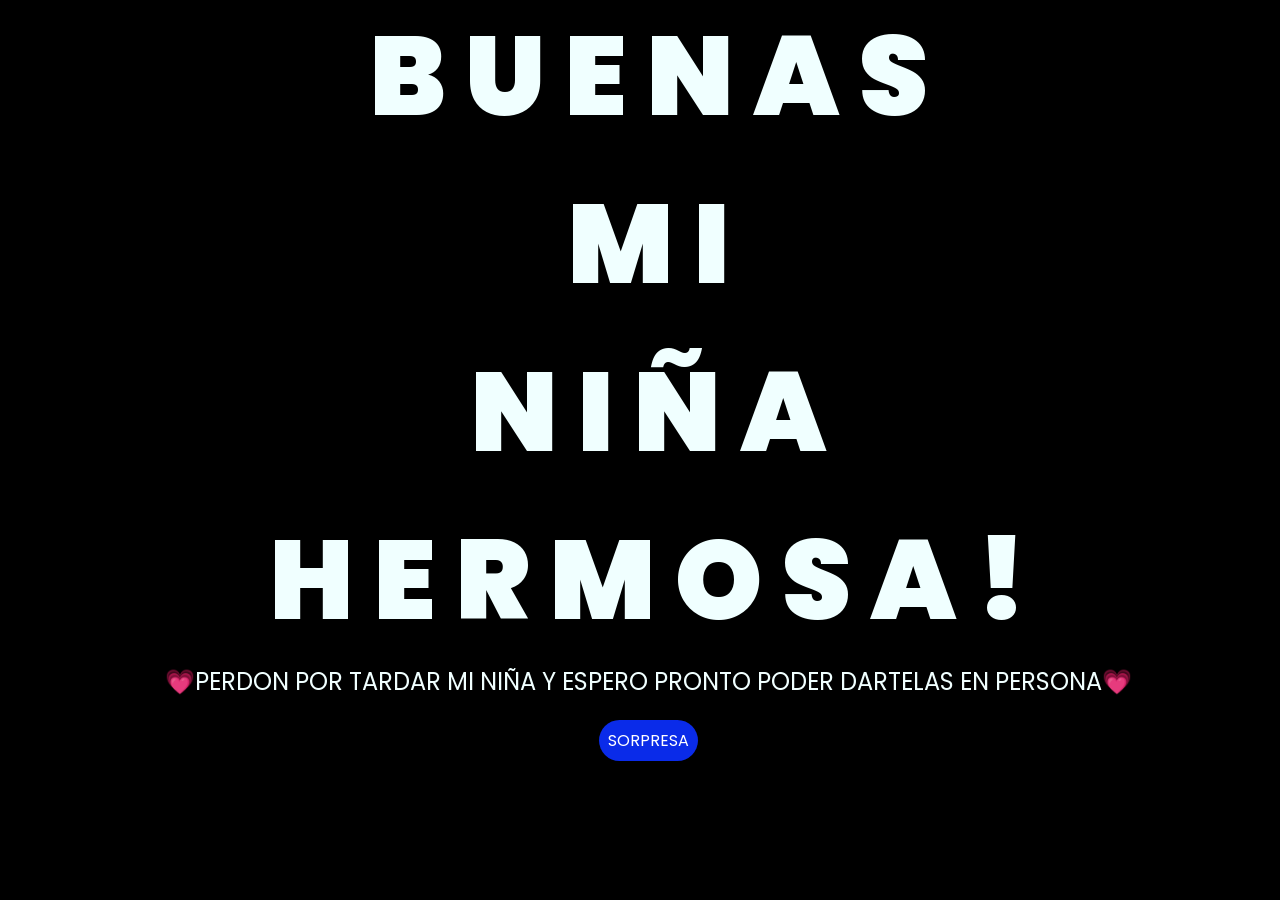
<file: index.html>
<!DOCTYPE html>
<html lang="es">

<head>
    <meta charset="UTF-8">
    <meta http-equiv="X-UA-Compatible" content="IE=edge">
    <meta name="viewport" content="width=device-width, initial-scale=1.0">
    <link rel="stylesheet" href="css/style.css">
    <link rel="icon" href="img/flowers.png" type="image/x-icon">
    <title>REGALITO</title>
</head>
 
<body>
    <div class="greetings">
        <span>B</span>
        <span>U</span>
        <span>E</span>
        <span>N</span>
        <span>A</span>
        <span>S</span>
    </div>
    <div class="greetings">
        <span>M</span>
        <span>I</span>
    </div>
    <div class="greetings">
        <span>N</span>
        <span>I</span>
        <span>Ñ</span>
        <span>A</span>
    </div>
    <div class="greetings">
        <span>H</span>
        <span>E</span>
        <span>R</span>
        <span>M</span>
        <span>O</span>
        <span>S</span>
        <span>A</span>
        <span>!</span>
    </div>
    <div class="description">
        <span>💗PERDON POR TARDAR MI NIÑA Y ESPERO PRONTO PODER DARTELAS EN PERSONA💗</span>
    </div>
    <div class="button">
        <button class="botones">
            <a href="flower.html" style="color: #fff;">SORPRESA</a>
        </button>
    </div>

</body>

</html>
</file>
<file: css/style.css>
@import url('https://fonts.googleapis.com/css2?family=Poppins:ital,wght@0,500;1,900&display=swap');
*{
    font-family: 'Poppins',cursive;
}
body{
    color: azure;
    width: 100%;
    height: 82vh;
    display: flex;
    flex-direction: column;
    align-items: center;
    justify-content: center;
    background-color: black;
    /* padding-top: -30; */
}

.botones{
    padding: 9px;
    border-radius: 80px;
    background-color: transparent;
    border: none;
}

.botones a{
    background-color: #0a2be9;
    padding: 9px;
    border-radius: 80px;
    -webkit-border-radius: 80px;
    -moz-border-radius: 80px;
    -ms-border-radius: 80px;
    -o-border-radius: 80px;

}

.botones a:focus{
    background-color: rgb(50, 194, 194);
}

.greetings{
    font-size: 7rem;
    font-weight: 900;
}
.greetings > span{
    animation: glow 2.5s ease-in-out infinite;
}
@keyframes glow{
    0%, 100%{
        color: #fff;
        text-shadow: 0 0 12px #39c6d6, 0 0 50px #39c6d6, 0 0 100px #39c6d6;
    }
    10%, 90%{
        color: #111;
        text-shadow: none;
    }
}
.greetings > span:nth-child(2){
    animation-delay: .2s ;
}
.greetings > span:nth-child(3){
    animation-delay: .4s ;
}
.greetings > span:nth-child(4){
    animation-delay: .6s;
}
.greetings > span:nth-child(5){
    animation-delay: .8s;
}
.greetings > span:nth-child(6){
    animation-delay: 1s;
}

.description{
    font-size: 1.5rem;
    margin-bottom: 20px;
}

.button a{
    text-decoration: none;
    font-size: 1rem;
    color: #111;
}

@media screen and (max-width:574px){
    .greetings{
        display: block;
        font-size: 4rem;
        font-weight: 800;
        text-align: center;
    }
    .description{
        font-size: 2rem;
    }
    
    .button a{
        font-size: 1rem;
    }
}
</file>
